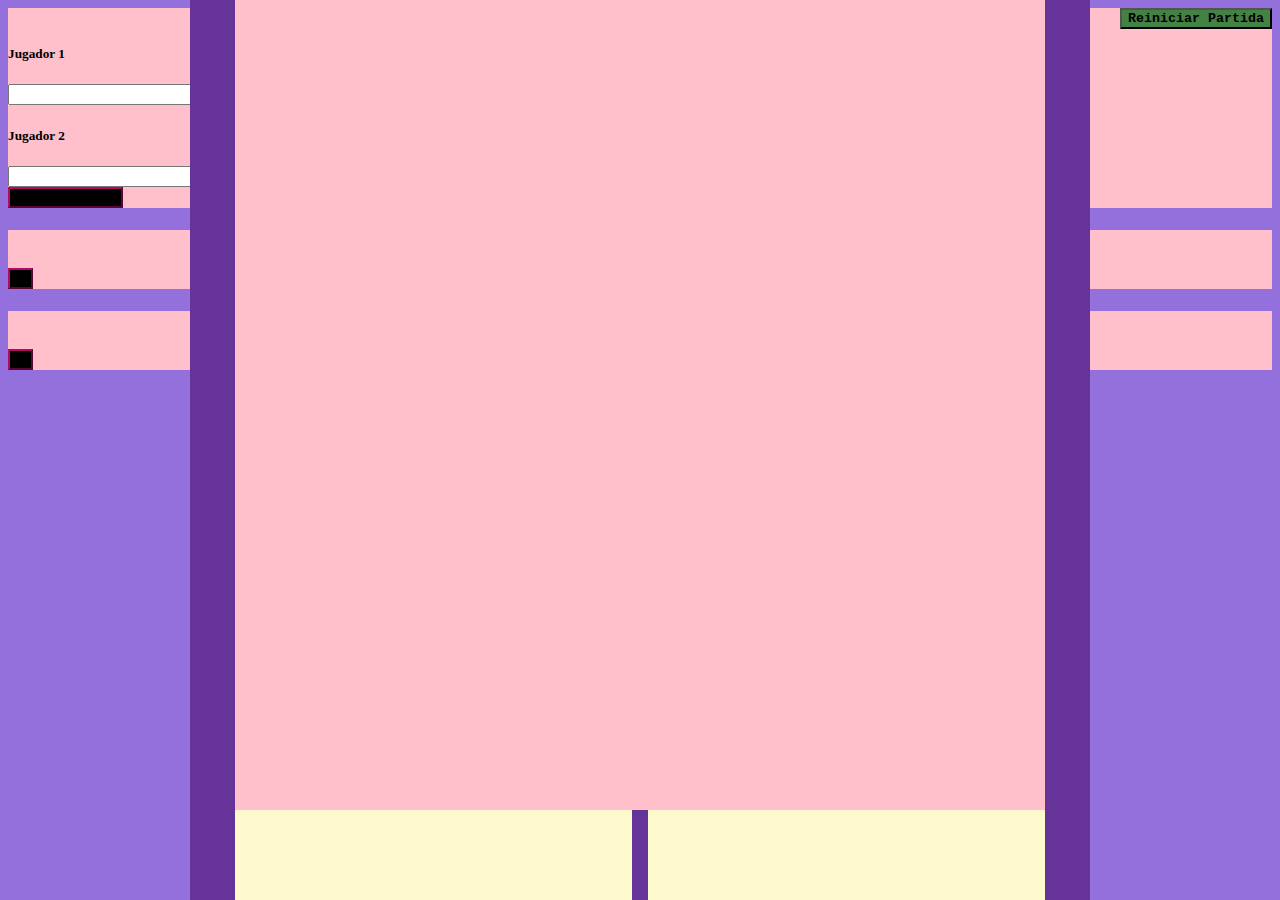
<file: Damas/index.html>
<html>
	<head>

		<link href="https://cdn.jsdelivr.net/npm/bootstrap@5.1.3/dist/css/bootstrap.min.css" rel="stylesheet" integrity="sha384-1BmE4kWBq78iYhFldvKuhfTAU6auU8tT94WrHftjDbrCEXSU1oBoqyl2QvZ6jIW3" crossorigin="anonymous">
		<script src="https://code.jquery.com/jquery-3.3.1.slim.min.js" integrity="sha384-q8i/X+965DzO0rT7abK41JStQIAqVgRVzpbzo5smXKp4YfRvH+8abtTE1Pi6jizo" crossorigin="anonymous"></script>
		<link href="tauler.css" rel="stylesheet" type="text/css">
		<link href="modal.css" rel="stylesheet" type="text/css">
		<style>

		</style>
	</head>
	<body>

		<button class="reiniciar">Reiniciar Partida</button>



<!-- Modal -->

<div class="modal fade" id="staticBackdrop" data-bs-backdrop="static" data-bs-keyboard="false" tabindex="-1" aria-labelledby="staticBackdropLabel" aria-hidden="true">
  <div class="modal-dialog">
    <div class="modal-content">
      <div class="modal-header">
        <h5 class="modal-title" style="text-align: center !important;" id="staticBackdropLabel">DAMAS</h5>
      </div>
      <div class="modal-body">
        <h5 class="modal-title" id="staticBackdropLabel">Jugador 1</h5>
        <input id="player1Input" type="text" ></input>
        <h5 class="modal-title" id="staticBackdropLabel">Jugador 2</h5>
        <input id="player2Input" type="text" ></input>
      </div>
      <div class="modal-footer">
        <button type="button" id="btnCerrarModal" class="btn btn-primary" style="background-color: black; border-color: #b00b69;" >Empezar Partida</button>
      </div>
    </div>
  </div>
</div> 


		<div class="main_container">
			<div class="up_subcontainer">
				<div id="chess">
			  </div>
			</div>
			<div class="down_subcontainer">
				<div id="" class="left_text">
					<label id="player1"></label> <br>
					<label id="cantidadF1" class="circulito1"></label>
				</div>
				<div class="mid_text">
				</div>
				<div class="right_text">
					<label id="player2"></label> <br>
					<label id="cantidadF2" class="circulito2"></label>
				</div>
			</div>
		</div>

		<div id="infoWin" class="modal fade" data-bs-backdrop="static" data-bs-keyboard="false" tabindex="-1" aria-labelledby="staticBackdropLabel" aria-hidden="true">
		  <div class="modal-dialog">
		    <div class="modal-content">
		      <div class="modal-header">
		        <h5 class="modal-title" style="text-align: center !important;" id="staticBackdropLabel">DAMAS</h5>
		      </div>
		      <div class="modal-body">
		      	<h1 id="winner"></h1>
		      </div>
		      <div class="modal-footer">
		        <button type="button" id="btnCerrarModalWin" class="btn btn-primary" style="background-color: black; border-color: #b00b69;" >X</button>
		      </div>
		    </div>
		  </div>
		</div> 

		<div id="infoNoMove" class="modal fade" data-bs-backdrop="static" data-bs-keyboard="false" tabindex="-1" aria-labelledby="staticBackdropLabel" aria-hidden="true">
		  <div class="modal-dialog">
		    <div class="modal-content">
		      <div class="modal-header">
		        <h5 class="modal-title" style="text-align: center !important;" id="staticBackdropLabel">DAMAS</h5>
		      </div class="modal-body">
		      <div >
		      	<h1 id="nomove"></h1>
		      </div>
		      <div class="modal-footer">
		        <button type="button" id="btnCerrarModalNoMove" class="btn btn-primary" style="background-color: black; border-color: #b00b69;" >X</button>
		      </div>
		    </div>
		  </div>
		</div> 


	</body>
	<script src="https://cdn.jsdelivr.net/npm/bootstrap@5.1.3/dist/js/bootstrap.bundle.min.js" integrity="sha384-ka7Sk0Gln4gmtz2MlQnikT1wXgYsOg+OMhuP+IlRH9sENBO0LRn5q+8nbTov4+1p" crossorigin="anonymous"></script>

	<script src="App.js"></script>
	<script src="Joc.js"></script>
	<script src="Tauler.js"></script>
	<script src="Fitxa.js"></script>
	
	<script type="text/javascript">
		$( document ).ready(function() {
    	$('#staticBackdrop').modal('show')
		});
		a = new App();
	</script>
</html>
</file>
<file: Damas/tauler.css>
* {
                box-sizing: border-box;
                -webkit-box-sizing: border-box;
                -moz-box-sizing: border-box;
            }
            .main_container {
                position: absolute;
                top: 50%;
                left: 50%;
                transform: translate(-50%, -50%);
                width: 100vh;
                height: 100vh;
                background-color: rebeccapurple;
            }
            /*mistyrose     99ddcf   */
            body {
                background-color: mediumpurple;
            }
            
            .up_subcontainer {
                width: 90%;
                height: 90%;
                float: left;
                position: relative;
                left: 50%;
                transform: translate(-50%, 0);
                background-color: pink;
            }
            
            .down_subcontainer {
                width: 90%;
                height: 10%;
                float: left;
                position: relative;
                left: 50%;
                transform: translate(-50%, 0);
                background-color: lemonchiffon;
            }

            .c_rosas{
                background-color:pink;
                width: 12.5%;
                height: 12.5%;
                float: left;
                position: relative;
            }

            .c_blancas{
                background-color:white;
                width: 12.5%;
                height: 12.5%;
                float: left;
                position: relative;
            }

            @media only screen and (orientation: portrait) {
                div.main_container {
                    width: 100vw;
                    height: 100vw;
                }
            }

            .left_text{
                width: 49%;
                height: 100%;
                position: flex;
                direction: flex-row;
                float: left;
                /*display: inline-block;*/
                text-align: center;
                font-family: "Lucida Console", "Courier New", Fantasy;
                font-weight: bold;
            }

            .right_text{
                width: 49%;
                height: 100%;
                position: flex;
                direction: flex-row;
                float: left;
                text-align: center;
                font-family: "Lucida Console", "Courier New", Fantasy;
                font-weight: bold;
            }

            .mid_text{

                width: 2%;
                height: 100%;
                position: flex;
                float: left;
                direction: flex-row;
                background-color: rebeccapurple;
            }

            .circulito1{
                border-radius: 50%;
                border-width: 2%;
                background-color: pink;
            }

            .circulito2{
                border-radius: 50%;
                border-width: 2%;
                background-color: white;
            }

            .reiniciar{
                position: relative;
                float: right;
                font-family: "Lucida Console", "Courier New", Fantasy;
                font-weight: bold;
                background-color: #438243;
            }

            .token1 {
                background-color: #b00b69;
                border: 1px solid ;
                border-radius: 100%;
                margin: 0 auto;
            }

            .token2 {
                background-color: lightgoldenrodyellow ;
                border: 1px solid ;
                border-radius: 100%;
                margin: 0 auto;
            }

            .token1R {
                background-color: #b00b69;
                border: 5px solid ;
                border-radius: 100%;
                margin: 0 auto;
            }

            .token2R {
                background-color: lightgoldenrodyellow ;
                border: 5px solid ;
                border-radius: 100%;
                margin: 0 auto;
            }

            .red_token {
                background: radial-gradient(circle at 30% 30%, rgb(255, 0, 0, 1), rgb(0, 0, 0, 1));
            }
</file>
<file: Damas/modal.css>
.modal-content {
	background-color: pink !important;
}

.infoWin {
    display: block;
}
</file>
